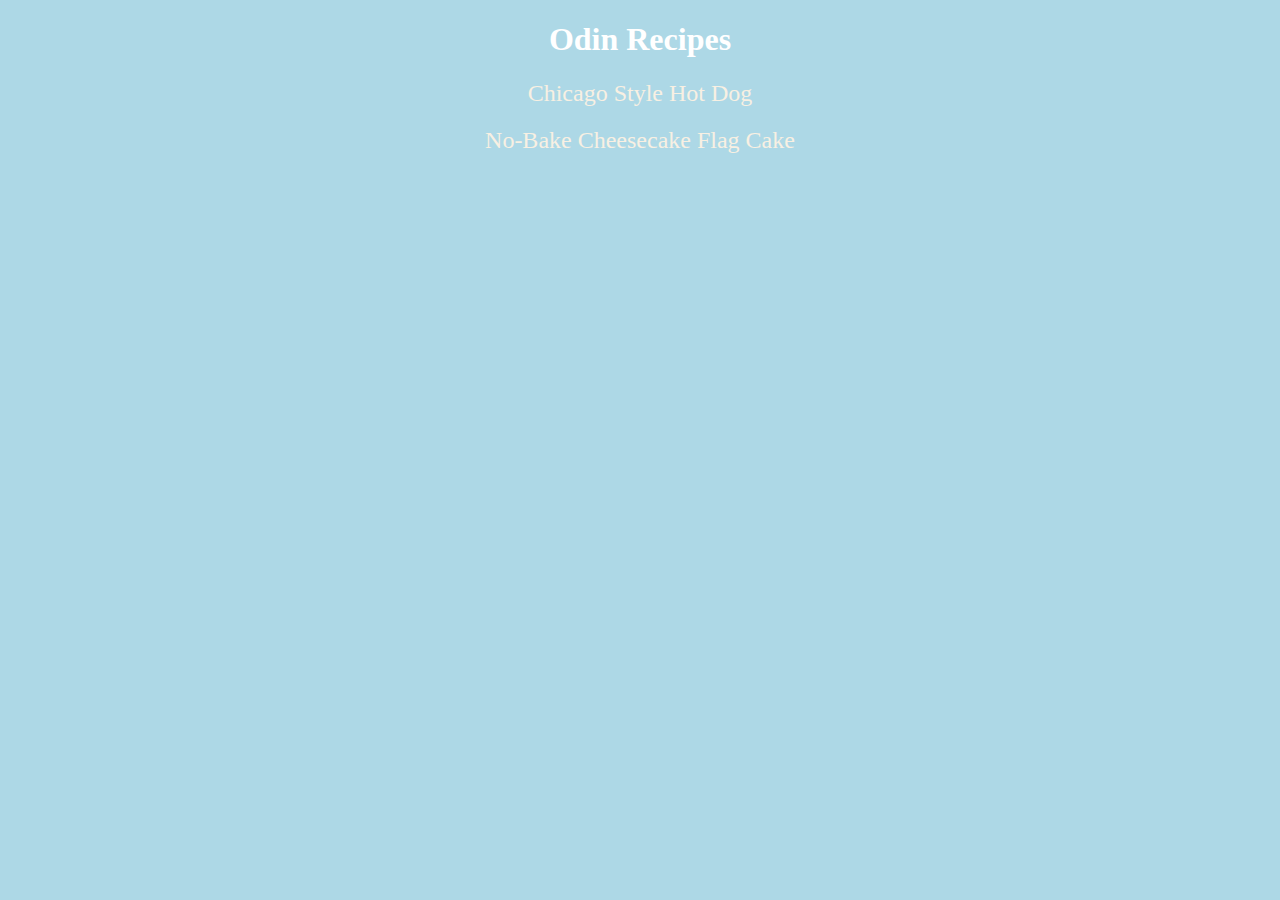
<file: index.html>
<!DOCTYPE html>
<html lang="en">
  <head>
    <meta charset="UTF-8" />
    <meta name="viewport" content="width=device-width, initial-scale=1.0" />
    <title>Document</title>
    <link rel="stylesheet" href="styles.css" />
  </head>
  <body>
    <h1>Odin Recipes</h1>
    <ul>
      <li>
        <a href="./recipes/chicago-style-hot-dog.html">Chicago Style Hot Dog</a>
      </li>
      <li>
        <a href="./recipes/cheesecake.html">No-Bake Cheesecake Flag Cake</a>
      </li>
    </ul>
  </body>
</html>
</file>
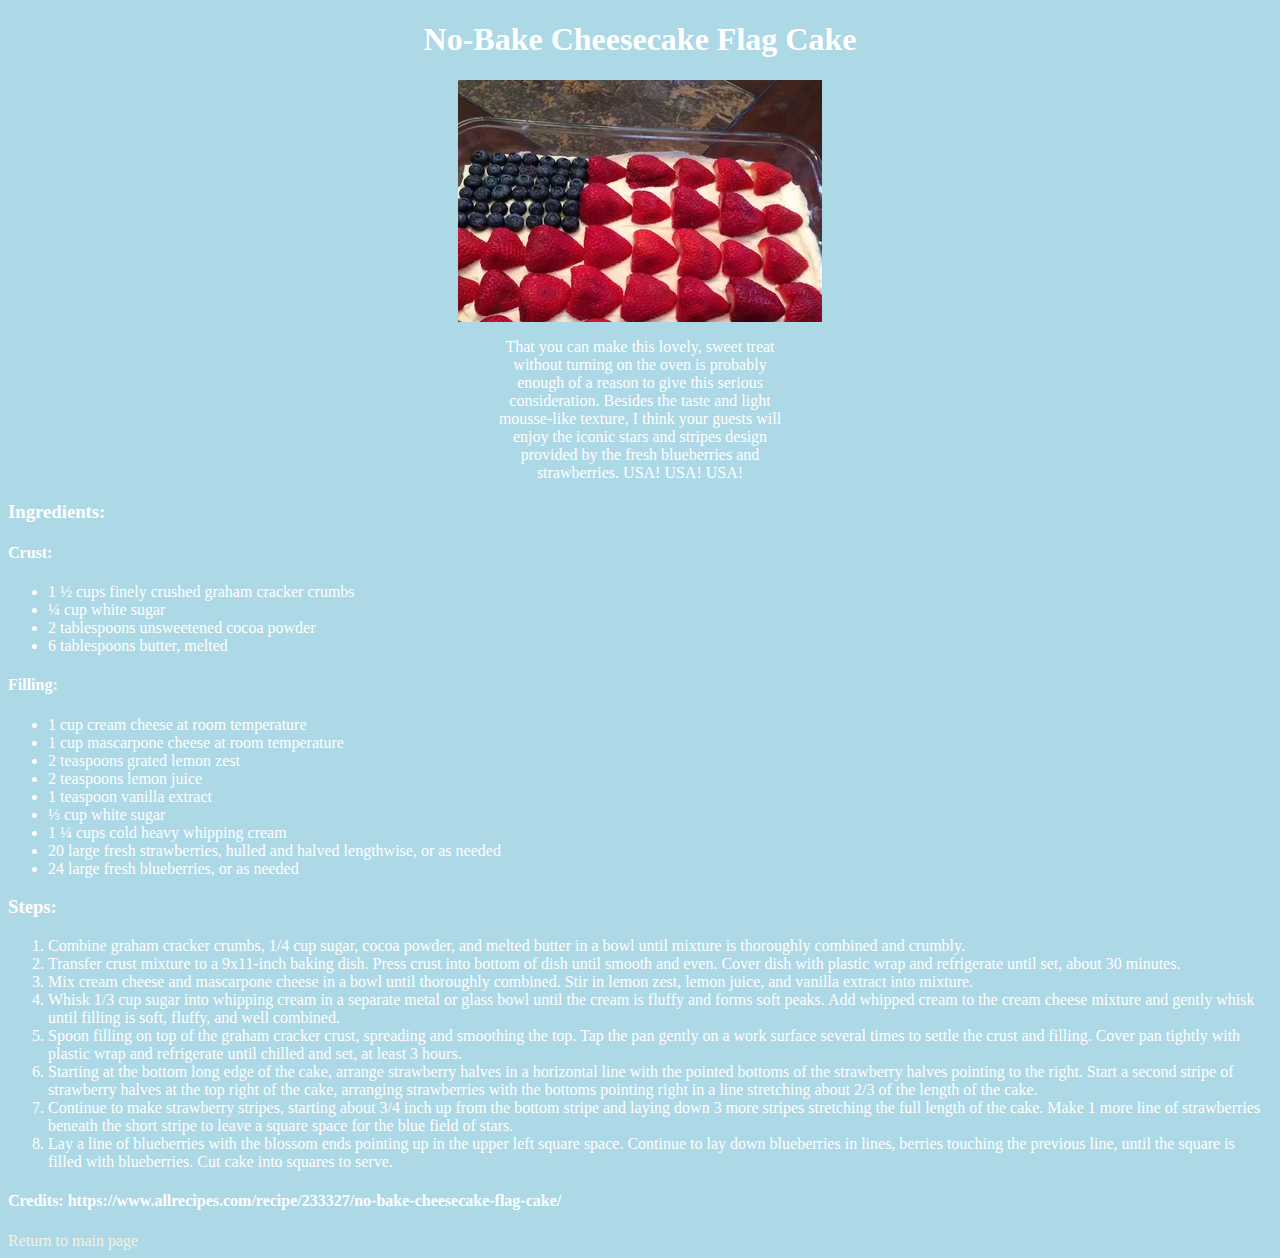
<file: recipes/cheesecake.html>
<!DOCTYPE html>
<html lang="en">
  <head>
    <meta charset="UTF-8" />
    <meta name="viewport" content="width=device-width, initial-scale=1.0" />
    <title>Document</title>
    <link rel="stylesheet" href="recipe-styles.css" />
  </head>
  <body>
    <h1>No-Bake Cheesecake Flag Cake</h1>
    <img src="../imgs/cheesecake.jpg" alt="Cheesecake with Flag" />
    <div>
      <p class="desc">
        That you can make this lovely, sweet treat without turning on the oven
        is probably enough of a reason to give this serious consideration.
        Besides the taste and light mousse-like texture, I think your guests
        will enjoy the iconic stars and stripes design provided by the fresh
        blueberries and strawberries. USA! USA! USA!
      </p>
    </div>

    <h3>Ingredients:</h3>
    <h4>Crust:</h4>
    <ul>
      <li>1 ½ cups finely crushed graham cracker crumbs</li>

      <li>¼ cup white sugar</li>

      <li>2 tablespoons unsweetened cocoa powder</li>

      <li>6 tablespoons butter, melted</li>
    </ul>
    <h4>Filling:</h4>
    <ul>
      <li>1 cup cream cheese at room temperature</li>

      <li>1 cup mascarpone cheese at room temperature</li>

      <li>2 teaspoons grated lemon zest</li>

      <li>2 teaspoons lemon juice</li>

      <li>1 teaspoon vanilla extract</li>

      <li>⅓ cup white sugar</li>

      <li>1 ¼ cups cold heavy whipping cream</li>

      <li>
        20 large fresh strawberries, hulled and halved lengthwise, or as needed
      </li>

      <li>24 large fresh blueberries, or as needed</li>
    </ul>

    <h3>Steps:</h3>
    <ol>
      <li>
        Combine graham cracker crumbs, 1/4 cup sugar, cocoa powder, and melted
        butter in a bowl until mixture is thoroughly combined and crumbly.
      </li>
      <li>
        Transfer crust mixture to a 9x11-inch baking dish. Press crust into
        bottom of dish until smooth and even. Cover dish with plastic wrap and
        refrigerate until set, about 30 minutes.
      </li>
      <li>
        Mix cream cheese and mascarpone cheese in a bowl until thoroughly
        combined. Stir in lemon zest, lemon juice, and vanilla extract into
        mixture.
      </li>
      <li>
        Whisk 1/3 cup sugar into whipping cream in a separate metal or glass
        bowl until the cream is fluffy and forms soft peaks. Add whipped cream
        to the cream cheese mixture and gently whisk until filling is soft,
        fluffy, and well combined.
      </li>
      <li>
        Spoon filling on top of the graham cracker crust, spreading and
        smoothing the top. Tap the pan gently on a work surface several times to
        settle the crust and filling. Cover pan tightly with plastic wrap and
        refrigerate until chilled and set, at least 3 hours.
      </li>
      <li>
        Starting at the bottom long edge of the cake, arrange strawberry halves
        in a horizontal line with the pointed bottoms of the strawberry halves
        pointing to the right. Start a second stripe of strawberry halves at the
        top right of the cake, arranging strawberries with the bottoms pointing
        right in a line stretching about 2/3 of the length of the cake.
      </li>
      <li>
        Continue to make strawberry stripes, starting about 3/4 inch up from the
        bottom stripe and laying down 3 more stripes stretching the full length
        of the cake. Make 1 more line of strawberries beneath the short stripe
        to leave a square space for the blue field of stars.
      </li>
      <li>
        Lay a line of blueberries with the blossom ends pointing up in the upper
        left square space. Continue to lay down blueberries in lines, berries
        touching the previous line, until the square is filled with blueberries.
        Cut cake into squares to serve.
      </li>
    </ol>
    <h4>
      Credits:
      https://www.allrecipes.com/recipe/233327/no-bake-cheesecake-flag-cake/
    </h4>

    <a href="../index.html">Return to main page</a>
  </body>
</html>
</file>
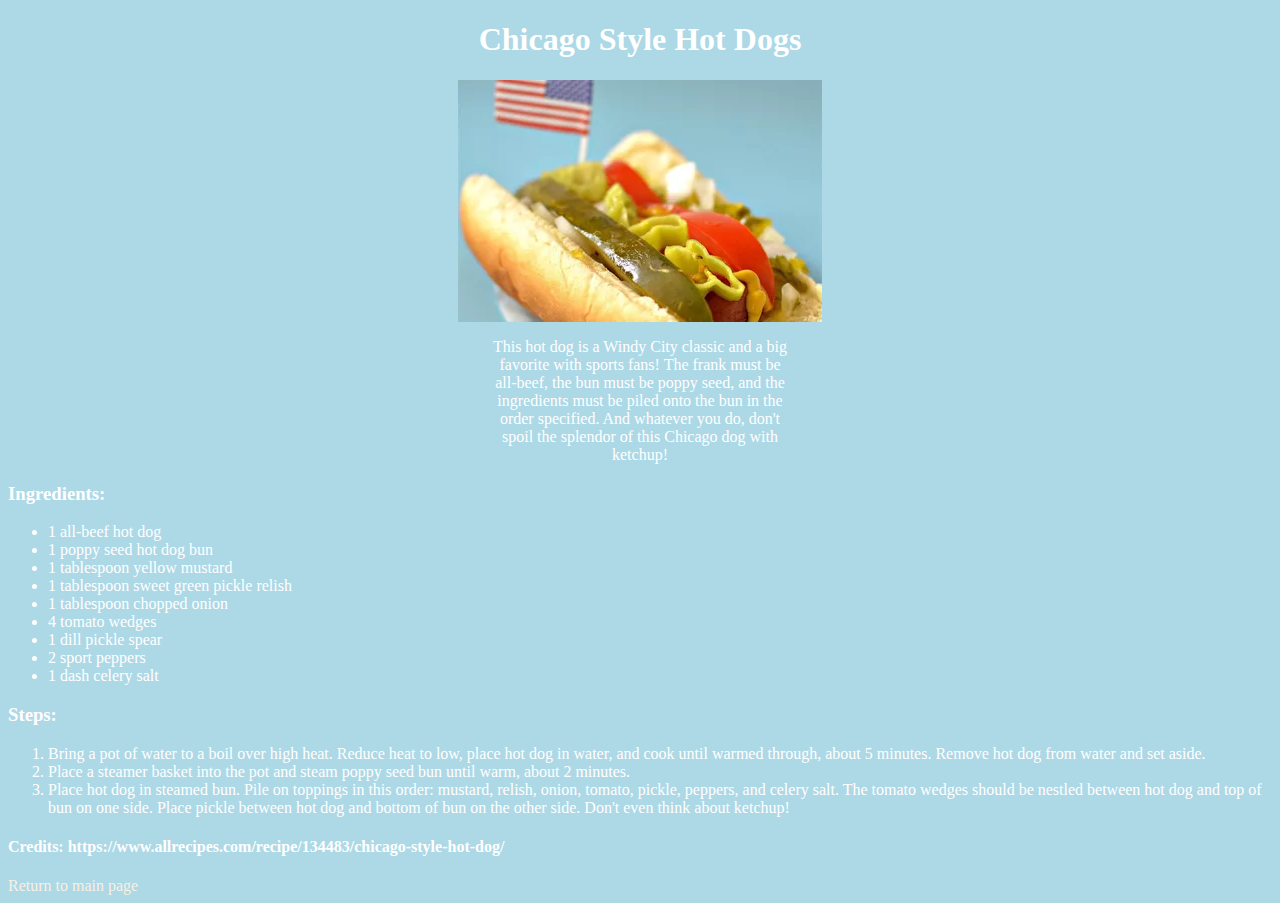
<file: recipes/chicago-style-hot-dog.html>
<!DOCTYPE html>
<html lang="en">
  <head>
    <meta charset="UTF-8" />
    <meta name="viewport" content="width=device-width, initial-scale=1.0" />
    <title>Document</title>
    <link rel="stylesheet" href="recipe-styles.css" />
  </head>
  <body>
    <h1>Chicago Style Hot Dogs</h1>
    <img src="../imgs/hot-dog.jpg" alt="Chicago Style Hotdog Image" />
    <div>
      <p class="desc">
        This hot dog is a Windy City classic and a big favorite with sports
        fans! The frank must be all-beef, the bun must be poppy seed, and the
        ingredients must be piled onto the bun in the order specified. And
        whatever you do, don't spoil the splendor of this Chicago dog with
        ketchup!
      </p>
    </div>

    <h3>Ingredients:</h3>
    <ul>
      <li>1 all-beef hot dog</li>

      <li>1 poppy seed hot dog bun</li>

      <li>1 tablespoon yellow mustard</li>
      <li>1 tablespoon sweet green pickle relish</li>
      <li>1 tablespoon chopped onion</li>
      <li>4 tomato wedges</li>
      <li>1 dill pickle spear</li>
      <li>2 sport peppers</li>
      <li>1 dash celery salt</li>
    </ul>
    <h3>Steps:</h3>
    <ol>
      <li>
        Bring a pot of water to a boil over high heat. Reduce heat to low, place
        hot dog in water, and cook until warmed through, about 5 minutes. Remove
        hot dog from water and set aside.
      </li>
      <li>
        Place a steamer basket into the pot and steam poppy seed bun until warm,
        about 2 minutes.
      </li>
      <li>
        Place hot dog in steamed bun. Pile on toppings in this order: mustard,
        relish, onion, tomato, pickle, peppers, and celery salt. The tomato
        wedges should be nestled between hot dog and top of bun on one side.
        Place pickle between hot dog and bottom of bun on the other side. Don't
        even think about ketchup!
      </li>
    </ol>

    <h4>
      Credits: https://www.allrecipes.com/recipe/134483/chicago-style-hot-dog/
    </h4>
    <a href="../index.html">Return to main page</a>
  </body>
</html>
</file>
<file: styles.css>
body {
  background-color: lightblue;
}
h1 {
  color: white;
  text-align: center;
}

ul,
ol {
  list-style: none;
  text-align: center;
  padding: 0;
}

li {
  padding-bottom: 20px;
}

li a {
  text-decoration: none;
  font-size: 24px;
  color: #f8f0e3;
}
</file>
<file: recipes/recipe-styles.css>
div {
  width: 300px;
  margin: 0 auto;
}
.desc {
  text-align: center;
}

img {
  display: block;
  margin-left: auto;
  margin-right: auto;
}

h1 {
  text-align: center;
  color: white;
}

body {
  background-color: lightblue;
  color: white;
}

a {
  text-decoration: none;
  color: #f8f0e3;
}
</file>
